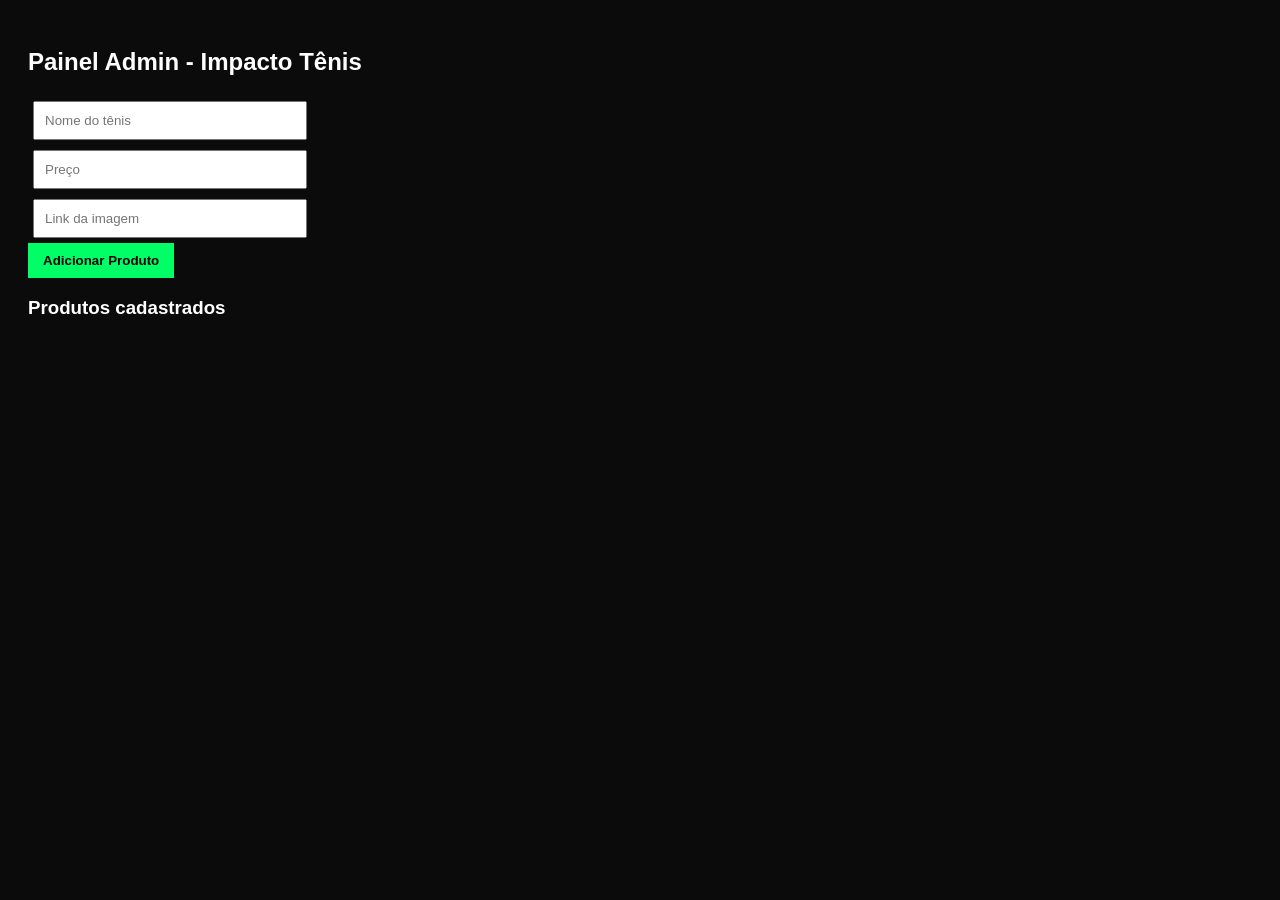
<file: admin.html>
<!DOCTYPE html>
<html lang="pt-br">
<head>
<meta charset="UTF-8">
<title>Admin - Impacto Tênis</title>
<meta name="viewport" content="width=device-width, initial-scale=1.0">
<style>
body{font-family:Arial;background:#0b0b0b;color:white;padding:20px}
input{padding:10px;margin:5px;width:250px}
button{padding:10px 15px;background:#00ff66;border:none;font-weight:bold}
.card{margin-top:10px}
</style>
</head>
<body>

<h2>Painel Admin - Impacto Tênis</h2>

<div>
<input id="nome" placeholder="Nome do tênis"><br>
<input id="preco" placeholder="Preço"><br>
<input id="img" placeholder="Link da imagem"><br>
<button onclick="add()">Adicionar Produto</button>
</div>

<h3>Produtos cadastrados</h3>
<div id="lista"></div>

<script>
let produtos = JSON.parse(localStorage.getItem("impacto_produtos") || "[]");

function salvar(){
localStorage.setItem("impacto_produtos", JSON.stringify(produtos));
}

function add(){
let nome = document.getElementById("nome").value;
let preco = document.getElementById("preco").value;
let img = document.getElementById("img").value;

produtos.push({nome,preco,img});
salvar();
mostrar();
}

function remover(i){
produtos.splice(i,1);
salvar();
mostrar();
}

function mostrar(){
let lista = document.getElementById("lista");
lista.innerHTML="";

produtos.forEach((p,i)=>{
lista.innerHTML+=`
<div class="card">
${p.nome} - R$ ${p.preco}
<button onclick="remover(${i})">Excluir</button>
</div>`;
});
}

mostrar();
</script>

</body>
</html>
</file>
